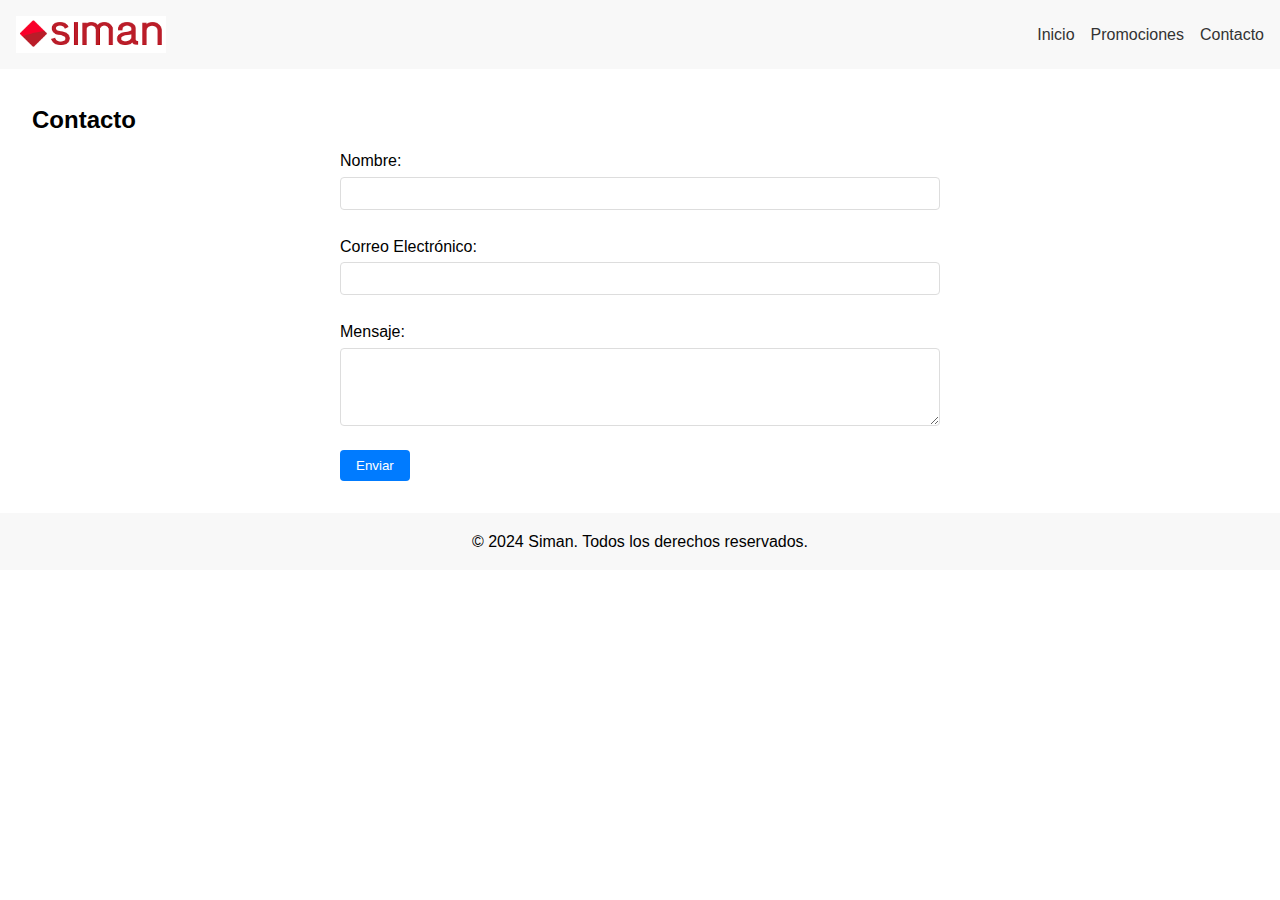
<file: contacto.html>
<!DOCTYPE html>
<html lang="es">
<head>
    <meta charset="UTF-8">
    <meta name="viewport" content="width=device-width, initial-scale=1.0">
    <title>Contacto - Siman</title>
    <link rel="stylesheet" href="styles.css">
</head>
<body>
    <header>
        <img src="logo.png" alt="Logo Siman" class="logo">
        <nav>
            <ul>
                <li><a href="index.html">Inicio</a></li>
                <li><a href="promociones.html">Promociones</a></li>
                <li><a href="contacto.html">Contacto</a></li>
            </ul>
        </nav>
    </header>
    <main>
        <section id="contacto">
            <h2>Contacto</h2>
            <form>
                <label for="nombre">Nombre:</label>
                <input type="text" id="nombre" name="nombre" required>
                
                <label for="email">Correo Electrónico:</label>
                <input type="email" id="email" name="email" required>
                
                <label for="mensaje">Mensaje:</label>
                <textarea id="mensaje" name="mensaje" rows="4" required></textarea>
                
                <button type="submit" class="btn">Enviar</button>
            </form>
        </section>
    </main>
    <footer>
        <p>© 2024 Siman. Todos los derechos reservados.</p>
    </footer>
</body>
</html>
</file>
<file: styles.css>
* {
    margin: 0;
    padding: 0;
    box-sizing: border-box;
}

body {
    font-family: Arial, sans-serif;
    line-height: 1.6;
}

header {
    background-color: #f8f8f8;
    padding: 1rem;
    display: flex;
    justify-content: space-between;
    align-items: center;
}

.logo {
    width: 150px;
}

nav ul {
    list-style: none;
    display: flex;
}

nav ul li {
    margin-left: 1rem;
}

nav ul li a {
    text-decoration: none;
    color: #333;
}

main {
    padding: 2rem;
}

#banner {
    text-align: center;
    margin-bottom: 2rem;
}

#banner h1 {
    font-size: 2.5rem;
    margin-bottom: 1rem;
}

#banner p {
    font-size: 1.2rem;
}

#promociones {
    display: flex;
    flex-wrap: wrap;
    gap: 1rem;
}

.promo-item {
    background-color: #fff;
    border: 1px solid #ddd;
    border-radius: 8px;
    padding: 1rem;
    width: calc(33% - 1rem);
}

.promo-item img {
    width: 100%;
    border-radius: 8px;
}

.promo-item h3 {
    margin: 0.5rem 0;
}

.btn {
    display: inline-block;
    padding: 0.5rem 1rem;
    background-color: #007bff;
    color: #fff;
    text-decoration: none;
    border-radius: 4px;
}

.btn:hover {
    background-color: #0056b3;
}

footer {
    background-color: #f8f8f8;
    padding: 1rem;
    text-align: center;
}

#contacto form {
    max-width: 600px;
    margin: 0 auto;
}

#contacto label {
    display: block;
    margin: 0.5rem 0 0.2rem;
}

#contacto input, #contacto textarea {
    width: 100%;
    padding: 0.5rem;
    margin-bottom: 1rem;
    border: 1px solid #ddd;
    border-radius: 4px;
}

#contacto button {
    padding: 0.5rem 1rem;
    background-color: #007bff;
    color: #fff;
    border: none;
    border-radius: 4px;
    cursor: pointer;
}

#contacto button:hover {
    background-color: #0056b3;
}


@media (max-width: 768px) {
    #promociones {
        flex-direction: column;
    }

    .promo-item {
        width: 100%;
    }
}
</file>
